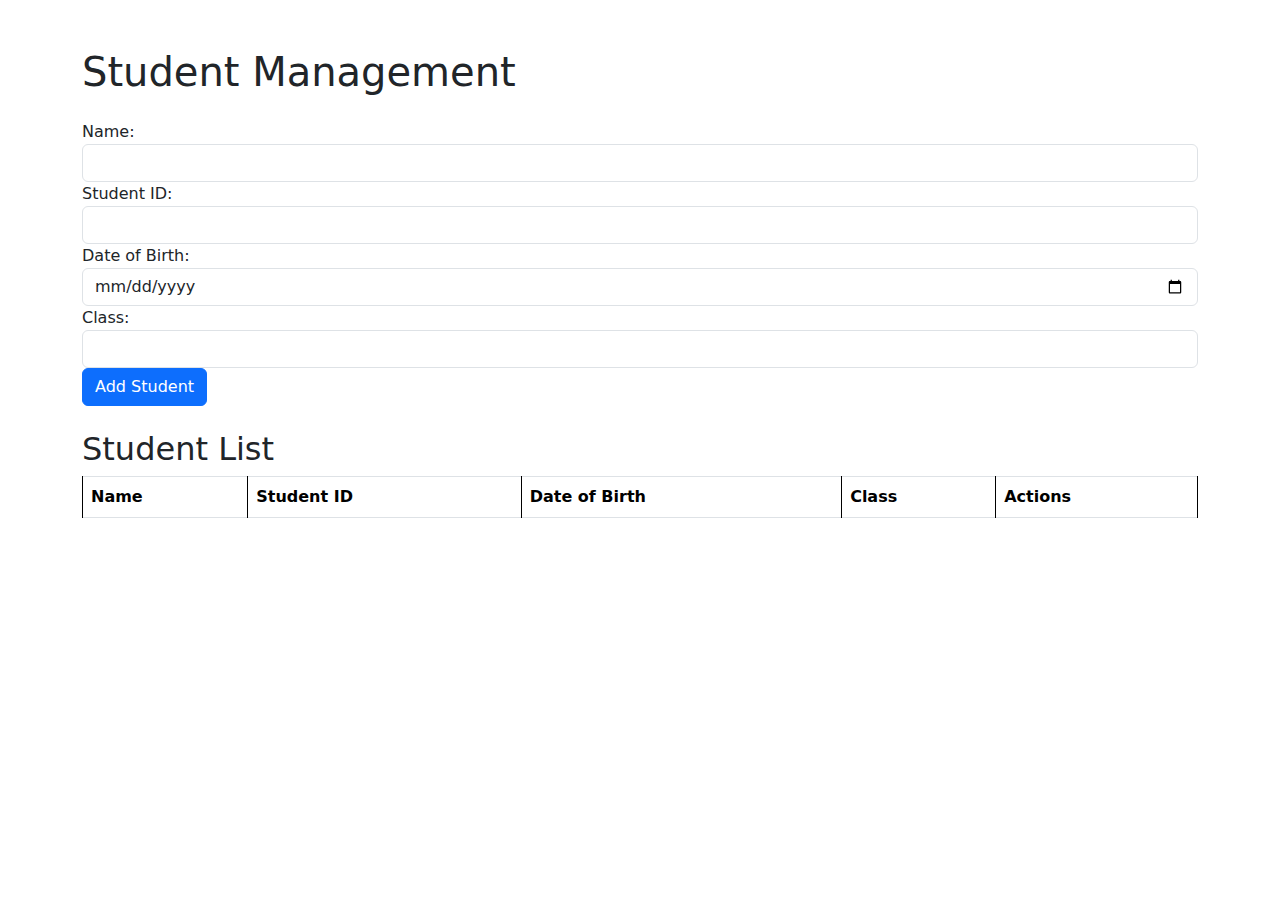
<file: TH_Buoi3_KTPM4_CSE391_13t5/Bai1/index.html>
<!DOCTYPE html>
<html lang="en">
    <head>
        <meta charset="UTF-8">
        <meta name="viewport" content="width=device-width, initial-scale=1.0">
        <title>Student Management</title>
        <link
            href="https://cdn.jsdelivr.net/npm/bootstrap@5.3.3/dist/css/bootstrap.min.css"
            rel="stylesheet"
            integrity="sha384-QWTKZyjpPEjISv5WaRU9OFeRpok6YctnYmDr5pNlyT2bRjXh0JMhjY6hW+ALEwIH"
            crossorigin="anonymous"> <style>
        table {
            width: 100%;
            border-collapse: collapse;
        }
        table, th, td {
            border: 1px solid black;
        }
        th, td {
            padding: 8px;
            text-align: left;
        }
    </style>
    </head>
    <body>
        <div class="container mt-5">
            <h1 class="mb-4">Student Management</h1>
            <form id="studentForm" class="mb-4">
                <div class="form-group">
                    <label for="name">Name:</label>
                    <input type="text" id="name" name="name" class="form-control" required>
                </div>
                <div class="form-group">
                    <label for="studentId">Student ID:</label>
                    <input type="text" id="studentId" name="studentId" class="form-control" required>
                </div>
                <div class="form-group">
                    <label for="dob">Date of Birth:</label>
                    <input type="date" id="dob" name="dob" class="form-control" required>
                </div>
                <div class="form-group">
                    <label for="class">Class:</label>
                    <input type="text" id="class" name="class" class="form-control" required>
                </div>
                <button type="submit" class="btn btn-primary">Add Student</button>
            </form>
    
            <h2>Student List</h2>
            <table id="studentTable" class="table table-bordered">
                <thead>
                    <tr>
                        <th>Name</th>
                        <th>Student ID</th>
                        <th>Date of Birth</th>
                        <th>Class</th>
                        <th>Actions</th>
                    </tr>
                </thead>
                <tbody>
                    <!-- Students will be dynamically added here -->
                </tbody>
            </table>
        </div>
    
        <!-- Bootstrap and jQuery JS -->
        <script src="https://code.jquery.com/jquery-3.5.1.slim.min.js"></script>
        <script src="https://cdn.jsdelivr.net/npm/@popperjs/core@2.9.2/dist/umd/popper.min.js"></script>
        <script src="https://maxcdn.bootstrapcdn.com/bootstrap/4.5.2/js/bootstrap.min.js"></script>

        <script src="main.js"></script>
        <script
            src="https://cdn.jsdelivr.net/npm/bootstrap@5.3.3/dist/js/bootstrap.bundle.min.js"
            integrity="sha384-YvpcrYf0tY3lHB60NNkmXc5s9fDVZLESaAA55NDzOxhy9GkcIdslK1eN7N6jIeHz"
            crossorigin="anonymous"></script>
    </body>
</html>
</file>
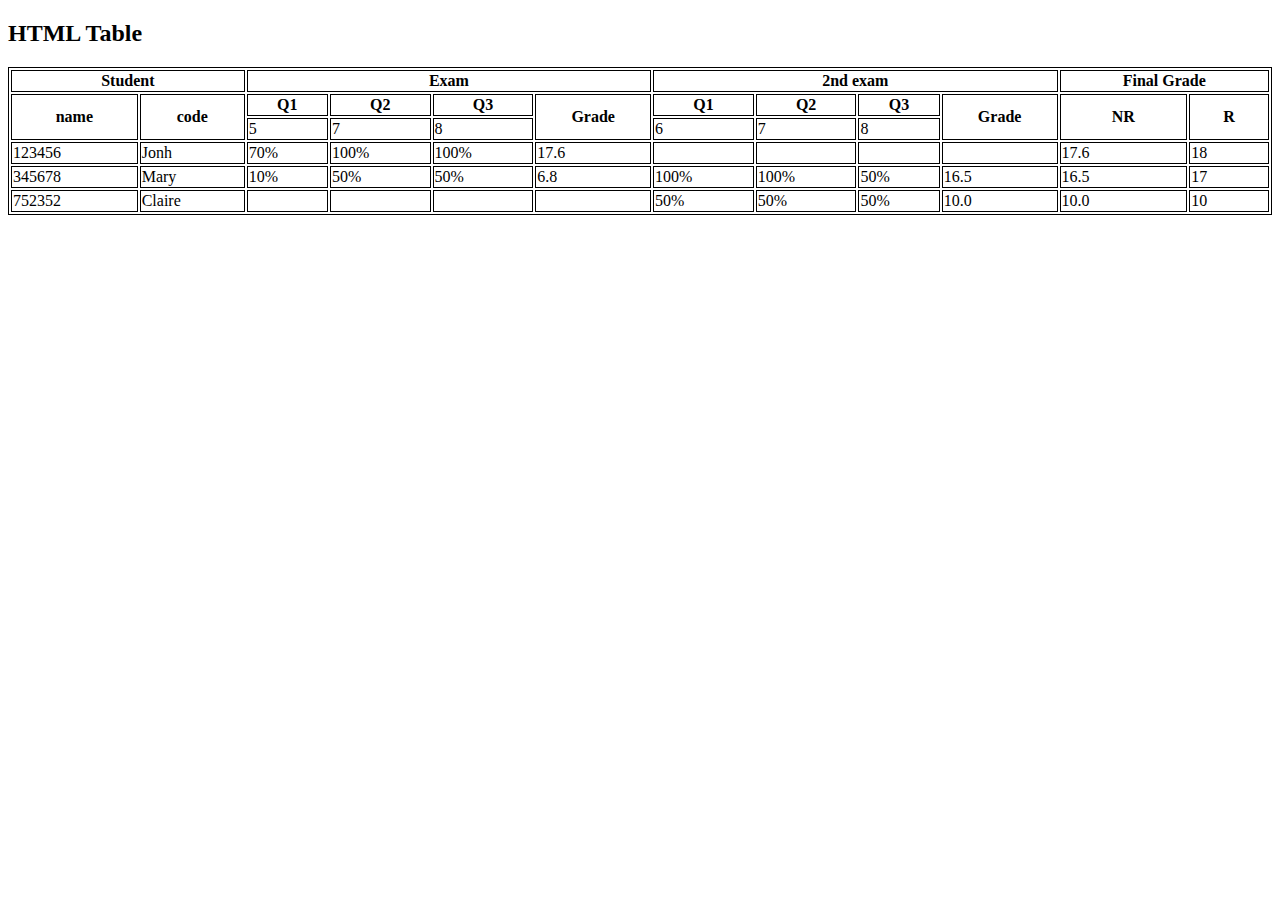
<file: Bai_tap_3/table.html>
<!DOCTYPE html>
<html lang="en">
    <head>
        <meta charset="UTF-8">
        <meta name="viewport" content="width=device-width, initial-scale=1.0">
        <link rel="stylesheet" href="table.css">
        <title>Table HTML</title>
    </head>
    <body>

        <h2>HTML Table</h2>

        <table style="width:100%">
            <tr>
                <th colspan="2">Student</th>
                <th colspan="4">Exam</th>
                <th colspan="4">2nd exam</th>
                <th colspan="2">Final Grade</th>
            </tr>
            <tr>
                <th rowspan="2">name</th>
                <th rowspan="2">code</th>

                <th>Q1</th>
                <th>Q2</th>
                <th>Q3</th>
                <th rowspan="2">Grade</th>

                <th>Q1</th>
                <th>Q2</th>
                <th>Q3</th>
                <th rowspan="2">Grade</th>

                <th rowspan="2">NR</th>
                <th rowspan="2">R</th>
            </tr>
            <tr>
                <td>5</td>
                <td>7</td>
                <td>8</td>

                <td rowspan="1">6</td>
                <td rowspan="1">7</td>
                <td rowspan="1">8</td>
            </tr>

            <tr>
                <td>123456</td>
                <td>Jonh</td>

                <td>70%</td>
                <td>100%</td>
                <td>100%</td>
                <td>17.6</td>

                <td></td>
                <td></td>
                <td></td>
                <td></td>

                <td>17.6</td>
                <td>18</td>
            </tr>

            <tr>
                <td>345678</td>
                <td>Mary</td>

                <td>10%</td>
                <td>50%</td>
                <td>50%</td>
                <td>6.8</td>

                <td>100%</td>
                <td>100%</td>
                <td>50%</td>
                <td>16.5</td>

                <td>16.5</td>
                <td>17</td>
            </tr>

            <tr>
                <td>752352</td>
                <td>Claire</td>

                <td></td>
                <td></td>
                <td></td>
                <td></td>

                <td>50%</td>
                <td>50%</td>
                <td>50%</td>
                <td>10.0</td>

                <td>10.0</td>
                <td>10</td>
            </tr>
        </table>
    </body>
</html>
</file>
<file: Bai_tap_3/table.css>
table,
th,
td {
  border: 1px solid black;
  
}
</file>
